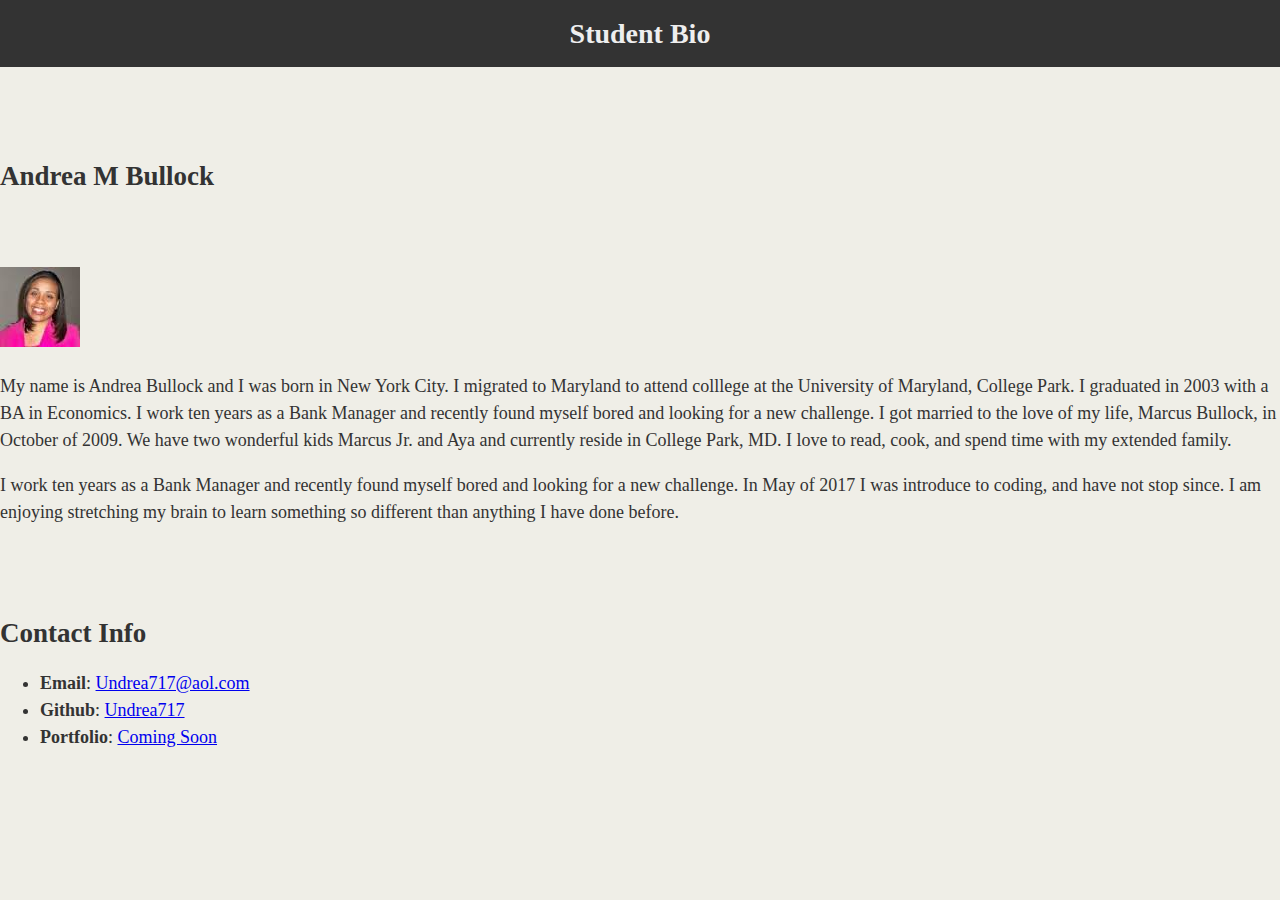
<file: index.html>
<!DOCTYPE html>
<html>
<head>
	<title> Student Bio</title>
</head>
<style type="text/css">

body {
  padding: 0;
  margin: 0;
  font-family: Georgia, "Times New Roman", Times, serif;
  font-size: 18px;
  line-height: 150%;
  color: #333;
  background: #efeee7;
}

header {
  background: #d21034;
}

h1 {
  padding: 20px 0;
  margin: 0;
  margin-bottom: 20px;
  font-size: 28px;
  color: #eee;
  text-align: center;
  background: #333;
}




</style>
<body>


	<h1>Student Bio</h1>


	<br><br>

	<div>
	<h2>Andrea  M Bullock</h2>

	<br><br>

	
	<img src="[data-uri]"><picture of me>	

	


<p> My name is Andrea Bullock and I was born in New York City. I migrated to Maryland to attend colllege at the University of Maryland, College Park. I graduated in 2003 with a BA in Economics. I work ten years as a Bank Manager and recently found myself bored and looking for a new challenge. I got married to the love of my life, Marcus Bullock, in October of 2009. We have two wonderful kids Marcus Jr. and Aya and currently reside in College Park, MD. I love to read, cook, and spend time with my extended family. 
</p>

<p>I work ten years as a Bank Manager and recently found myself bored and looking for a new challenge. In May of 2017 I was introduce to coding, and have not stop since. I am enjoying stretching my brain to learn something so different than anything I have done before. </p>
	

	<br><br>

	<h2>Contact Info</h2>

	<ul>
	
		<li><b>Email</b>: <a href="#">Undrea717@aol.com</a></li>
		<li><b>Github</b>: <a href="#">Undrea717</a></li>
		<li><b>Portfolio</b>: <a href="#">Coming Soon</a></li>
	</ul>	
</div>
	
</body>
</html>
</file>
